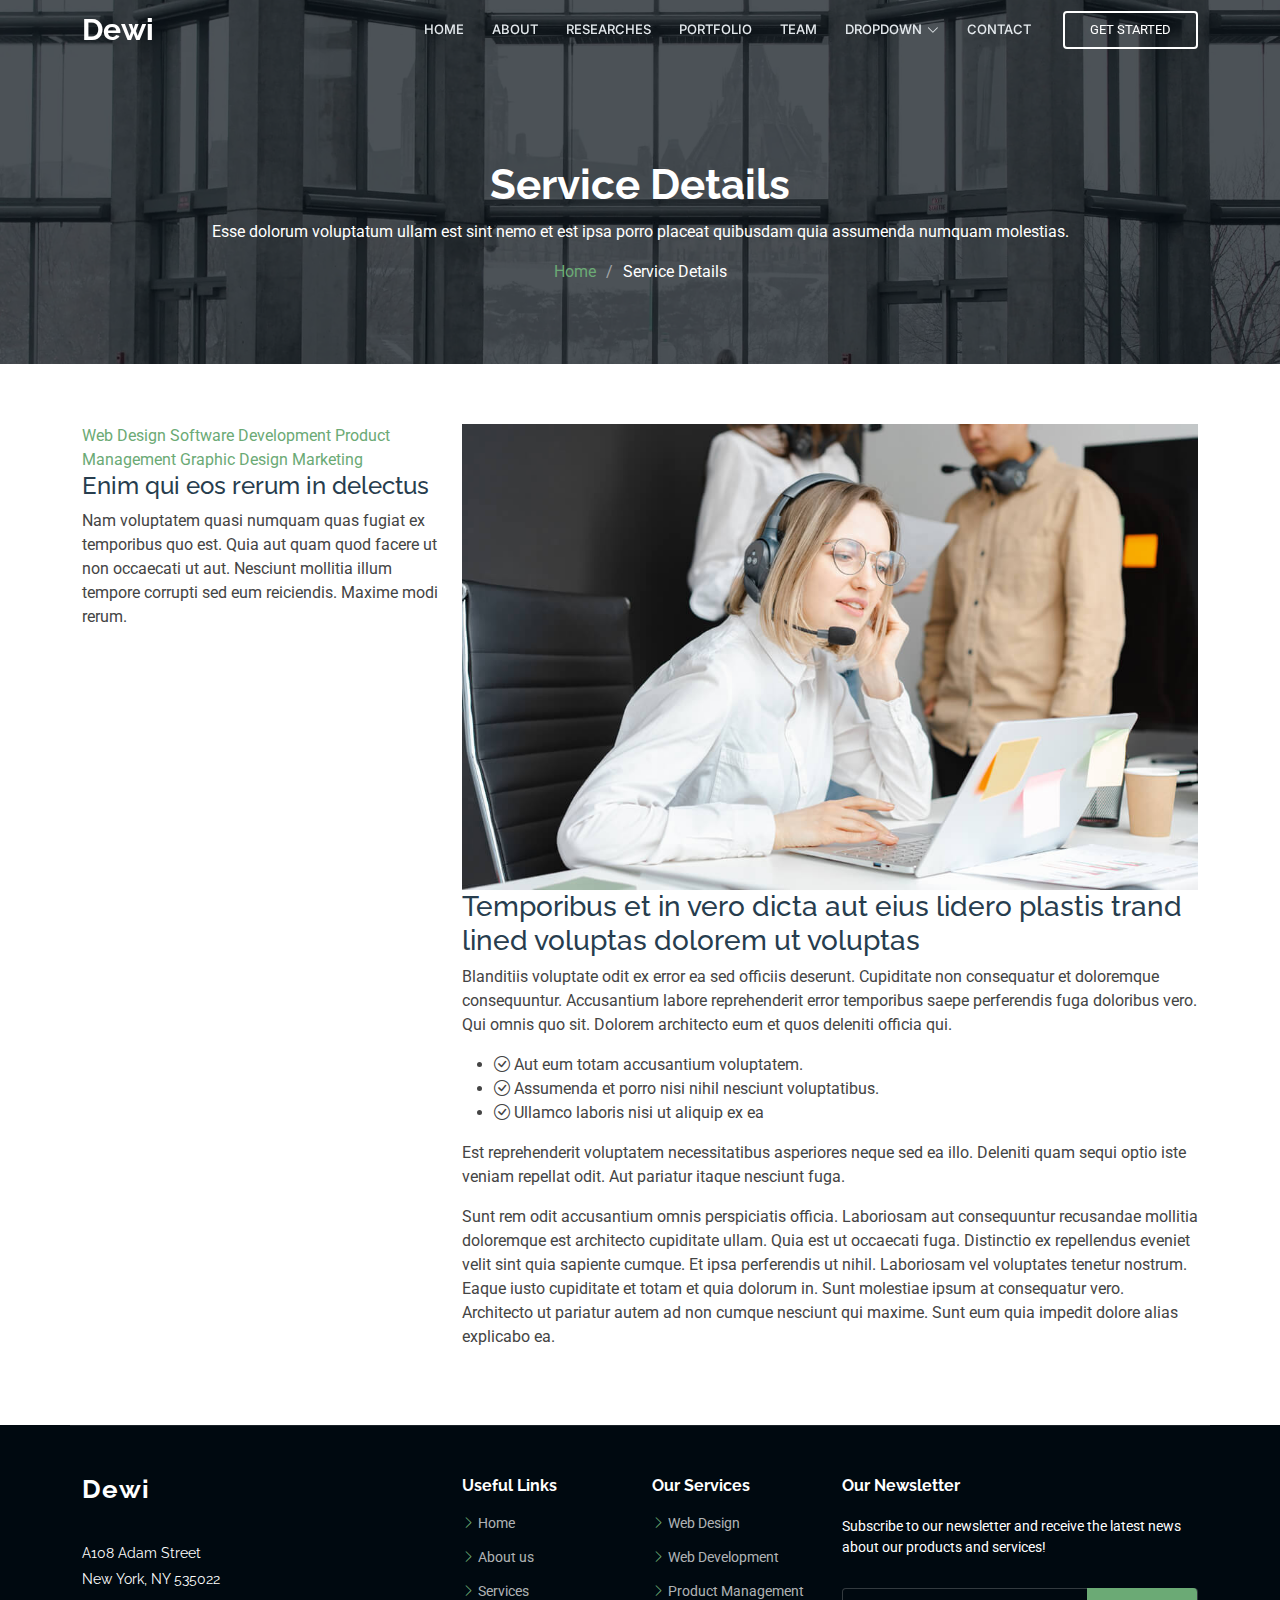
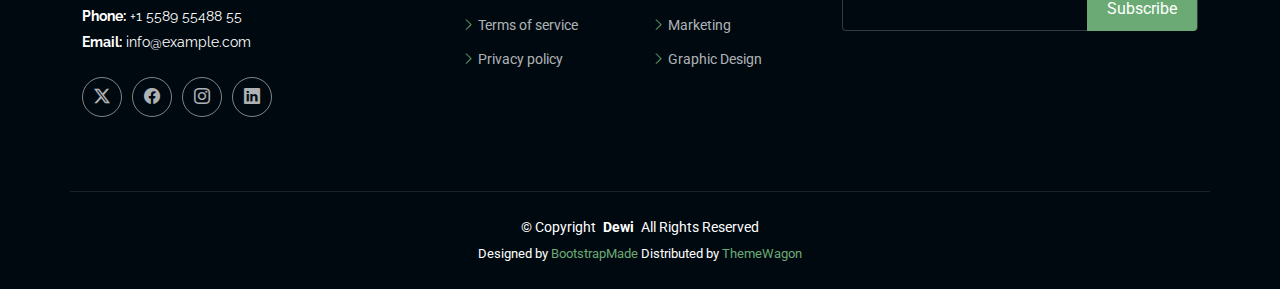
<file: researches-details.html>
<!DOCTYPE html>
<html lang="en">

<head>
  <meta charset="utf-8">
  <meta content="width=device-width, initial-scale=1.0" name="viewport">
  <title>Service Details - Dewi Bootstrap Template</title>
  <meta name="description" content="">
  <meta name="keywords" content="">

  <!-- Favicons -->
  <link href="assets/img/favicon.png" rel="icon">
  <link href="assets/img/apple-touch-icon.png" rel="apple-touch-icon">

  <!-- Fonts -->
  <link href="https://fonts.googleapis.com" rel="preconnect">
  <link href="https://fonts.gstatic.com" rel="preconnect" crossorigin>
  <link href="https://fonts.googleapis.com/css2?family=Roboto:ital,wght@0,100;0,300;0,400;0,500;0,700;0,900;1,100;1,300;1,400;1,500;1,700;1,900&family=Raleway:ital,wght@0,100;0,200;0,300;0,400;0,500;0,600;0,700;0,800;0,900;1,100;1,200;1,300;1,400;1,500;1,600;1,700;1,800;1,900&family=Inter:wght@100;200;300;400;500;600;700;800;900&display=swap" rel="stylesheet">

  <!-- Vendor CSS Files -->
  <link href="assets/vendor/bootstrap/css/bootstrap.min.css" rel="stylesheet">
  <link href="assets/vendor/bootstrap-icons/bootstrap-icons.css" rel="stylesheet">
  <link href="assets/vendor/aos/aos.css" rel="stylesheet">
  <link href="assets/vendor/glightbox/css/glightbox.min.css" rel="stylesheet">
  <link href="assets/vendor/swiper/swiper-bundle.min.css" rel="stylesheet">

  <!-- Main CSS File -->
  <link href="assets/css/main.css" rel="stylesheet">

  <!-- =======================================================
  * Template Name: Dewi
  * Template URL: https://bootstrapmade.com/dewi-free-multi-purpose-html-template/
  * Updated: Aug 07 2024 with Bootstrap v5.3.3
  * Author: BootstrapMade.com
  * License: https://bootstrapmade.com/license/
  ======================================================== -->
</head>

<body class="service-details-page">

  <header id="header" class="header d-flex align-items-center fixed-top">
    <div class="container-fluid container-xl position-relative d-flex align-items-center">

      <a href="index.html" class="logo d-flex align-items-center me-auto">
        <!-- Uncomment the line below if you also wish to use an image logo -->
        <!-- <img src="assets/img/logo.png" alt=""> -->
        <h1 class="sitename">Dewi</h1>
      </a>

      <nav id="navmenu" class="navmenu">
        <ul>
          <li><a href="index.html">Home</a></li>
          <li><a href="index.html#about">About</a></li>
          <li><a href="index.html#researches">Researches</a></li>
          <li><a href="index.html#portfolio">Portfolio</a></li>
          <li><a href="index.html#team">Team</a></li>
          <li class="dropdown"><a href="#"><span>Dropdown</span> <i class="bi bi-chevron-down toggle-dropdown"></i></a>
            <ul>
              <li><a href="#">Dropdown 1</a></li>
              <li class="dropdown"><a href="#"><span>Deep Dropdown</span> <i class="bi bi-chevron-down toggle-dropdown"></i></a>
                <ul>
                  <li><a href="#">Deep Dropdown 1</a></li>
                  <li><a href="#">Deep Dropdown 2</a></li>
                  <li><a href="#">Deep Dropdown 3</a></li>
                  <li><a href="#">Deep Dropdown 4</a></li>
                  <li><a href="#">Deep Dropdown 5</a></li>
                </ul>
              </li>
              <li><a href="#">Dropdown 2</a></li>
              <li><a href="#">Dropdown 3</a></li>
              <li><a href="#">Dropdown 4</a></li>
            </ul>
          </li>
          <li><a href="index.html#contact">Contact</a></li>
        </ul>
        <i class="mobile-nav-toggle d-xl-none bi bi-list"></i>
      </nav>

      <a class="cta-btn" href="index.html#about">Get Started</a>

    </div>
  </header>

  <main class="main">

    <!-- Page Title -->
    <div class="page-title dark-background" data-aos="fade" style="background-image: url(assets/img/page-title-bg.webp);">
      <div class="container position-relative">
        <h1>Service Details</h1>
        <p>Esse dolorum voluptatum ullam est sint nemo et est ipsa porro placeat quibusdam quia assumenda numquam molestias.</p>
        <nav class="breadcrumbs">
          <ol>
            <li><a href="index.html">Home</a></li>
            <li class="current">Service Details</li>
          </ol>
        </nav>
      </div>
    </div><!-- End Page Title -->

    <!-- Service Details Section -->
    <section id="service-details" class="service-details section">

      <div class="container">

        <div class="row gy-4">

          <div class="col-lg-4" data-aos="fade-up" data-aos-delay="100">
            <div class="services-list">
              <a href="#" class="active">Web Design</a>
              <a href="#">Software Development</a>
              <a href="#">Product Management</a>
              <a href="#">Graphic Design</a>
              <a href="#">Marketing</a>
            </div>

            <h4>Enim qui eos rerum in delectus</h4>
            <p>Nam voluptatem quasi numquam quas fugiat ex temporibus quo est. Quia aut quam quod facere ut non occaecati ut aut. Nesciunt mollitia illum tempore corrupti sed eum reiciendis. Maxime modi rerum.</p>
          </div>

          <div class="col-lg-8" data-aos="fade-up" data-aos-delay="200">
            <img src="assets/img/services.jpg" alt="" class="img-fluid services-img">
            <h3>Temporibus et in vero dicta aut eius lidero plastis trand lined voluptas dolorem ut voluptas</h3>
            <p>
              Blanditiis voluptate odit ex error ea sed officiis deserunt. Cupiditate non consequatur et doloremque consequuntur. Accusantium labore reprehenderit error temporibus saepe perferendis fuga doloribus vero. Qui omnis quo sit. Dolorem architecto eum et quos deleniti officia qui.
            </p>
            <ul>
              <li><i class="bi bi-check-circle"></i> <span>Aut eum totam accusantium voluptatem.</span></li>
              <li><i class="bi bi-check-circle"></i> <span>Assumenda et porro nisi nihil nesciunt voluptatibus.</span></li>
              <li><i class="bi bi-check-circle"></i> <span>Ullamco laboris nisi ut aliquip ex ea</span></li>
            </ul>
            <p>
              Est reprehenderit voluptatem necessitatibus asperiores neque sed ea illo. Deleniti quam sequi optio iste veniam repellat odit. Aut pariatur itaque nesciunt fuga.
            </p>
            <p>
              Sunt rem odit accusantium omnis perspiciatis officia. Laboriosam aut consequuntur recusandae mollitia doloremque est architecto cupiditate ullam. Quia est ut occaecati fuga. Distinctio ex repellendus eveniet velit sint quia sapiente cumque. Et ipsa perferendis ut nihil. Laboriosam vel voluptates tenetur nostrum. Eaque iusto cupiditate et totam et quia dolorum in. Sunt molestiae ipsum at consequatur vero. Architecto ut pariatur autem ad non cumque nesciunt qui maxime. Sunt eum quia impedit dolore alias explicabo ea.
            </p>
          </div>

        </div>

      </div>

    </section><!-- /Service Details Section -->

  </main>

  <footer id="footer" class="footer dark-background">

    <div class="container footer-top">
      <div class="row gy-4">
        <div class="col-lg-4 col-md-6 footer-about">
          <a href="index.html" class="logo d-flex align-items-center">
            <span class="sitename">Dewi</span>
          </a>
          <div class="footer-contact pt-3">
            <p>A108 Adam Street</p>
            <p>New York, NY 535022</p>
            <p class="mt-3"><strong>Phone:</strong> <span>+1 5589 55488 55</span></p>
            <p><strong>Email:</strong> <span>info@example.com</span></p>
          </div>
          <div class="social-links d-flex mt-4">
            <a href=""><i class="bi bi-twitter-x"></i></a>
            <a href=""><i class="bi bi-facebook"></i></a>
            <a href=""><i class="bi bi-instagram"></i></a>
            <a href=""><i class="bi bi-linkedin"></i></a>
          </div>
        </div>

        <div class="col-lg-2 col-md-3 footer-links">
          <h4>Useful Links</h4>
          <ul>
            <li><i class="bi bi-chevron-right"></i> <a href="#">Home</a></li>
            <li><i class="bi bi-chevron-right"></i> <a href="#">About us</a></li>
            <li><i class="bi bi-chevron-right"></i> <a href="#">Services</a></li>
            <li><i class="bi bi-chevron-right"></i> <a href="#">Terms of service</a></li>
            <li><i class="bi bi-chevron-right"></i> <a href="#">Privacy policy</a></li>
          </ul>
        </div>

        <div class="col-lg-2 col-md-3 footer-links">
          <h4>Our Services</h4>
          <ul>
            <li><i class="bi bi-chevron-right"></i> <a href="#">Web Design</a></li>
            <li><i class="bi bi-chevron-right"></i> <a href="#">Web Development</a></li>
            <li><i class="bi bi-chevron-right"></i> <a href="#">Product Management</a></li>
            <li><i class="bi bi-chevron-right"></i> <a href="#">Marketing</a></li>
            <li><i class="bi bi-chevron-right"></i> <a href="#">Graphic Design</a></li>
          </ul>
        </div>

        <div class="col-lg-4 col-md-12 footer-newsletter">
          <h4>Our Newsletter</h4>
          <p>Subscribe to our newsletter and receive the latest news about our products and services!</p>
          <form action="forms/newsletter.php" method="post" class="php-email-form">
            <div class="newsletter-form"><input type="email" name="email"><input type="submit" value="Subscribe"></div>
            <div class="loading">Loading</div>
            <div class="error-message"></div>
            <div class="sent-message">Your subscription request has been sent. Thank you!</div>
          </form>
        </div>

      </div>
    </div>

    <div class="container copyright text-center mt-4">
      <p>© <span>Copyright</span> <strong class="px-1 sitename">Dewi</strong> <span>All Rights Reserved</span></p>
      <div class="credits">
        <!-- All the links in the footer should remain intact. -->
        <!-- You can delete the links only if you've purchased the pro version. -->
        <!-- Licensing information: https://bootstrapmade.com/license/ -->
        <!-- Purchase the pro version with working PHP/AJAX contact form: [buy-url] -->
        Designed by <a href="https://bootstrapmade.com/">BootstrapMade</a> Distributed by <a href=“https://themewagon.com>ThemeWagon
      </div>
    </div>

  </footer>

  <!-- Scroll Top -->
  <a href="#" id="scroll-top" class="scroll-top d-flex align-items-center justify-content-center"><i class="bi bi-arrow-up-short"></i></a>

  <!-- Preloader -->
  <div id="preloader"></div>

  <!-- Vendor JS Files -->
  <script src="assets/vendor/bootstrap/js/bootstrap.bundle.min.js"></script>
  <script src="assets/vendor/php-email-form/validate.js"></script>
  <script src="assets/vendor/aos/aos.js"></script>
  <script src="assets/vendor/glightbox/js/glightbox.min.js"></script>
  <script src="assets/vendor/purecounter/purecounter_vanilla.js"></script>
  <script src="assets/vendor/swiper/swiper-bundle.min.js"></script>
  <script src="assets/vendor/imagesloaded/imagesloaded.pkgd.min.js"></script>
  <script src="assets/vendor/isotope-layout/isotope.pkgd.min.js"></script>

  <!-- Main JS File -->
  <script src="assets/js/main.js"></script>

</body>

</html>
</file>
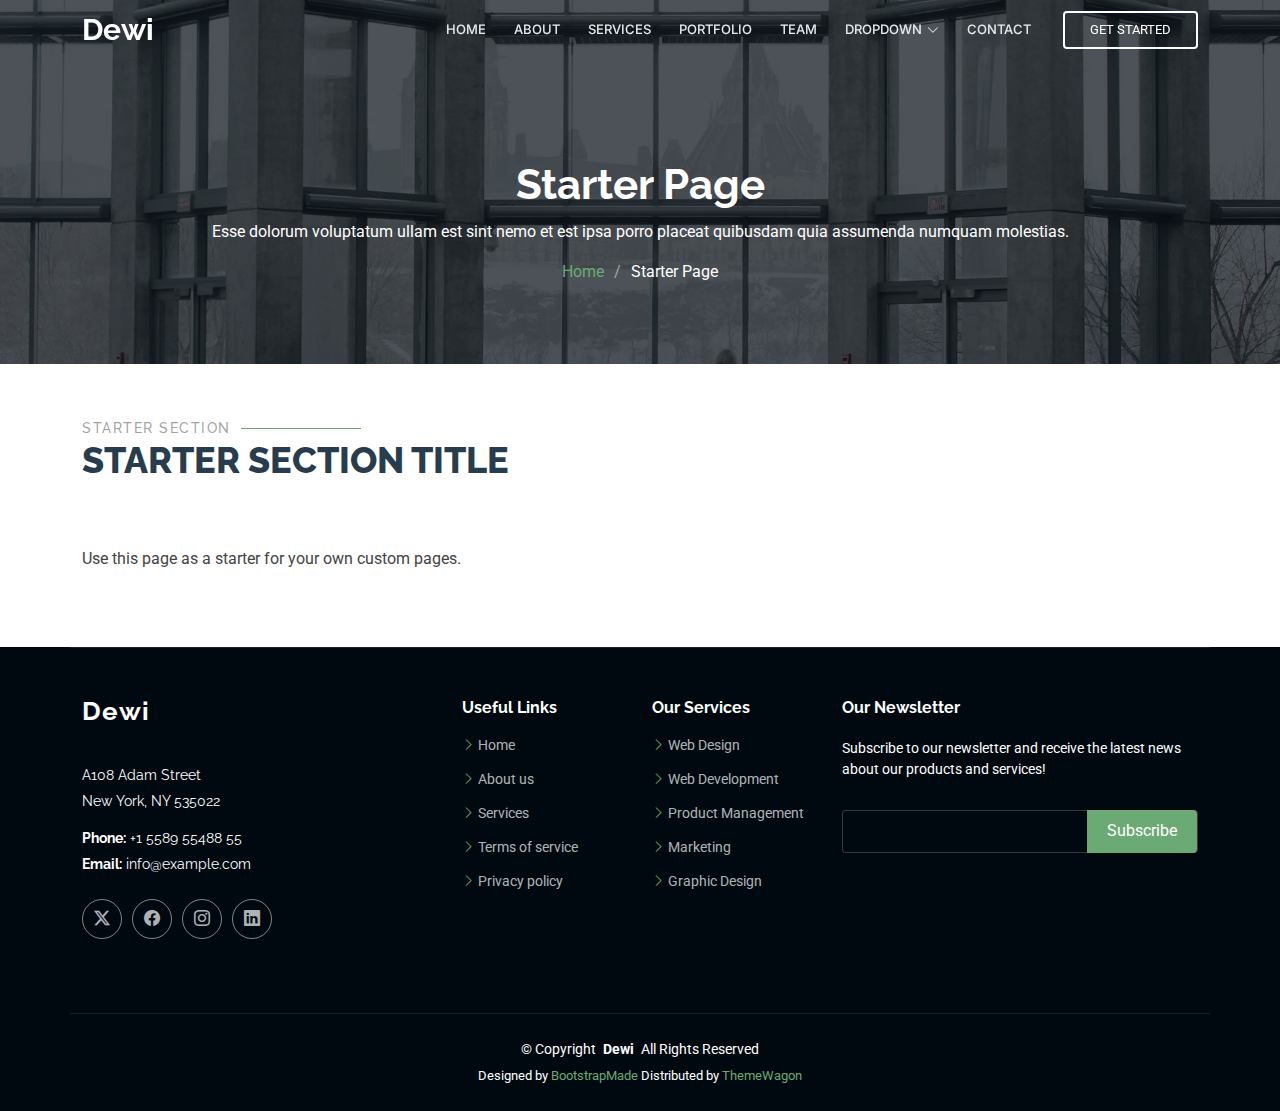
<file: starter-page.html>
<!DOCTYPE html>
<html lang="en">

<head>
  <meta charset="utf-8">
  <meta content="width=device-width, initial-scale=1.0" name="viewport">
  <title>Starter Page - Dewi Bootstrap Template</title>
  <meta name="description" content="">
  <meta name="keywords" content="">

  <!-- Favicons -->
  <link href="assets/img/favicon.png" rel="icon">
  <link href="assets/img/apple-touch-icon.png" rel="apple-touch-icon">

  <!-- Fonts -->
  <link href="https://fonts.googleapis.com" rel="preconnect">
  <link href="https://fonts.gstatic.com" rel="preconnect" crossorigin>
  <link href="https://fonts.googleapis.com/css2?family=Roboto:ital,wght@0,100;0,300;0,400;0,500;0,700;0,900;1,100;1,300;1,400;1,500;1,700;1,900&family=Raleway:ital,wght@0,100;0,200;0,300;0,400;0,500;0,600;0,700;0,800;0,900;1,100;1,200;1,300;1,400;1,500;1,600;1,700;1,800;1,900&family=Inter:wght@100;200;300;400;500;600;700;800;900&display=swap" rel="stylesheet">

  <!-- Vendor CSS Files -->
  <link href="assets/vendor/bootstrap/css/bootstrap.min.css" rel="stylesheet">
  <link href="assets/vendor/bootstrap-icons/bootstrap-icons.css" rel="stylesheet">
  <link href="assets/vendor/aos/aos.css" rel="stylesheet">
  <link href="assets/vendor/glightbox/css/glightbox.min.css" rel="stylesheet">
  <link href="assets/vendor/swiper/swiper-bundle.min.css" rel="stylesheet">

  <!-- Main CSS File -->
  <link href="assets/css/main.css" rel="stylesheet">

  <!-- =======================================================
  * Template Name: Dewi
  * Template URL: https://bootstrapmade.com/dewi-free-multi-purpose-html-template/
  * Updated: Aug 07 2024 with Bootstrap v5.3.3
  * Author: BootstrapMade.com
  * License: https://bootstrapmade.com/license/
  ======================================================== -->
</head>

<body class="starter-page-page">

  <header id="header" class="header d-flex align-items-center fixed-top">
    <div class="container-fluid container-xl position-relative d-flex align-items-center">

      <a href="index.html" class="logo d-flex align-items-center me-auto">
        <!-- Uncomment the line below if you also wish to use an image logo -->
        <!-- <img src="assets/img/logo.png" alt=""> -->
        <h1 class="sitename">Dewi</h1>
      </a>

      <nav id="navmenu" class="navmenu">
        <ul>
          <li><a href="#hero">Home</a></li>
          <li><a href="#about">About</a></li>
          <li><a href="#services">Services</a></li>
          <li><a href="#portfolio">Portfolio</a></li>
          <li><a href="#team">Team</a></li>
          <li class="dropdown"><a href="#"><span>Dropdown</span> <i class="bi bi-chevron-down toggle-dropdown"></i></a>
            <ul>
              <li><a href="#">Dropdown 1</a></li>
              <li class="dropdown"><a href="#"><span>Deep Dropdown</span> <i class="bi bi-chevron-down toggle-dropdown"></i></a>
                <ul>
                  <li><a href="#">Deep Dropdown 1</a></li>
                  <li><a href="#">Deep Dropdown 2</a></li>
                  <li><a href="#">Deep Dropdown 3</a></li>
                  <li><a href="#">Deep Dropdown 4</a></li>
                  <li><a href="#">Deep Dropdown 5</a></li>
                </ul>
              </li>
              <li><a href="#">Dropdown 2</a></li>
              <li><a href="#">Dropdown 3</a></li>
              <li><a href="#">Dropdown 4</a></li>
            </ul>
          </li>
          <li><a href="#contact">Contact</a></li>
        </ul>
        <i class="mobile-nav-toggle d-xl-none bi bi-list"></i>
      </nav>

      <a class="cta-btn" href="index.html#about">Get Started</a>

    </div>
  </header>

  <main class="main">

    <!-- Page Title -->
    <div class="page-title dark-background" data-aos="fade" style="background-image: url(assets/img/page-title-bg.webp);">
      <div class="container position-relative">
        <h1>Starter Page</h1>
        <p>Esse dolorum voluptatum ullam est sint nemo et est ipsa porro placeat quibusdam quia assumenda numquam molestias.</p>
        <nav class="breadcrumbs">
          <ol>
            <li><a href="index.html">Home</a></li>
            <li class="current">Starter Page</li>
          </ol>
        </nav>
      </div>
    </div><!-- End Page Title -->

    <!-- Starter Section Section -->
    <section id="starter-section" class="starter-section section">

      <!-- Section Title -->
      <div class="container section-title" data-aos="fade-up">
        <h2>Starter Section</h2>
        <p>Starter Section Title<br></p>
      </div><!-- End Section Title -->

      <div class="container" data-aos="fade-up">
        <p>Use this page as a starter for your own custom pages.</p>
      </div>

    </section><!-- /Starter Section Section -->

  </main>

  <footer id="footer" class="footer dark-background">

    <div class="container footer-top">
      <div class="row gy-4">
        <div class="col-lg-4 col-md-6 footer-about">
          <a href="index.html" class="logo d-flex align-items-center">
            <span class="sitename">Dewi</span>
          </a>
          <div class="footer-contact pt-3">
            <p>A108 Adam Street</p>
            <p>New York, NY 535022</p>
            <p class="mt-3"><strong>Phone:</strong> <span>+1 5589 55488 55</span></p>
            <p><strong>Email:</strong> <span>info@example.com</span></p>
          </div>
          <div class="social-links d-flex mt-4">
            <a href=""><i class="bi bi-twitter-x"></i></a>
            <a href=""><i class="bi bi-facebook"></i></a>
            <a href=""><i class="bi bi-instagram"></i></a>
            <a href=""><i class="bi bi-linkedin"></i></a>
          </div>
        </div>

        <div class="col-lg-2 col-md-3 footer-links">
          <h4>Useful Links</h4>
          <ul>
            <li><i class="bi bi-chevron-right"></i> <a href="#">Home</a></li>
            <li><i class="bi bi-chevron-right"></i> <a href="#">About us</a></li>
            <li><i class="bi bi-chevron-right"></i> <a href="#">Services</a></li>
            <li><i class="bi bi-chevron-right"></i> <a href="#">Terms of service</a></li>
            <li><i class="bi bi-chevron-right"></i> <a href="#">Privacy policy</a></li>
          </ul>
        </div>

        <div class="col-lg-2 col-md-3 footer-links">
          <h4>Our Services</h4>
          <ul>
            <li><i class="bi bi-chevron-right"></i> <a href="#">Web Design</a></li>
            <li><i class="bi bi-chevron-right"></i> <a href="#">Web Development</a></li>
            <li><i class="bi bi-chevron-right"></i> <a href="#">Product Management</a></li>
            <li><i class="bi bi-chevron-right"></i> <a href="#">Marketing</a></li>
            <li><i class="bi bi-chevron-right"></i> <a href="#">Graphic Design</a></li>
          </ul>
        </div>

        <div class="col-lg-4 col-md-12 footer-newsletter">
          <h4>Our Newsletter</h4>
          <p>Subscribe to our newsletter and receive the latest news about our products and services!</p>
          <form action="forms/newsletter.php" method="post" class="php-email-form">
            <div class="newsletter-form"><input type="email" name="email"><input type="submit" value="Subscribe"></div>
            <div class="loading">Loading</div>
            <div class="error-message"></div>
            <div class="sent-message">Your subscription request has been sent. Thank you!</div>
          </form>
        </div>

      </div>
    </div>

    <div class="container copyright text-center mt-4">
      <p>© <span>Copyright</span> <strong class="px-1 sitename">Dewi</strong> <span>All Rights Reserved</span></p>
      <div class="credits">
        <!-- All the links in the footer should remain intact. -->
        <!-- You can delete the links only if you've purchased the pro version. -->
        <!-- Licensing information: https://bootstrapmade.com/license/ -->
        <!-- Purchase the pro version with working PHP/AJAX contact form: [buy-url] -->
        Designed by <a href="https://bootstrapmade.com/">BootstrapMade</a> Distributed by <a href=“https://themewagon.com>ThemeWagon
      </div>
    </div>

  </footer>

  <!-- Scroll Top -->
  <a href="#" id="scroll-top" class="scroll-top d-flex align-items-center justify-content-center"><i class="bi bi-arrow-up-short"></i></a>

  <!-- Preloader -->
  <div id="preloader"></div>

  <!-- Vendor JS Files -->
  <script src="assets/vendor/bootstrap/js/bootstrap.bundle.min.js"></script>
  <script src="assets/vendor/php-email-form/validate.js"></script>
  <script src="assets/vendor/aos/aos.js"></script>
  <script src="assets/vendor/glightbox/js/glightbox.min.js"></script>
  <script src="assets/vendor/purecounter/purecounter_vanilla.js"></script>
  <script src="assets/vendor/swiper/swiper-bundle.min.js"></script>
  <script src="assets/vendor/imagesloaded/imagesloaded.pkgd.min.js"></script>
  <script src="assets/vendor/isotope-layout/isotope.pkgd.min.js"></script>

  <!-- Main JS File -->
  <script src="assets/js/main.js"></script>

</body>

</html>
</file>
<file: assets/css/main.css>
/**
* Template Name: Dewi
* Template URL: https://bootstrapmade.com/dewi-free-multi-purpose-html-template/
* Updated: Aug 07 2024 with Bootstrap v5.3.3
* Author: BootstrapMade.com
* License: https://bootstrapmade.com/license/
*/

/*--------------------------------------------------------------
# Font & Color Variables
# Help: https://bootstrapmade.com/color-system/
--------------------------------------------------------------*/
/* Fonts */
:root {
  --default-font: "Roboto",  system-ui, -apple-system, "Segoe UI", Roboto, "Helvetica Neue", Arial, "Noto Sans", "Liberation Sans", sans-serif, "Apple Color Emoji", "Segoe UI Emoji", "Segoe UI Symbol", "Noto Color Emoji";
  --heading-font: "Raleway",  sans-serif;
  --nav-font: "Inter",  sans-serif;
}

/* Global Colors - The following color variables are used throughout the website. Updating them here will change the color scheme of the entire website */
:root { 
  --background-color: #ffffff; /* Background color for the entire website, including individual sections */
  --default-color: #444444; /* Default color used for the majority of the text content across the entire website */
  --heading-color: #273d4e; /* Color for headings, subheadings and title throughout the website */
  --accent-color: #6BAA75; /* Accent color that represents your brand on the website. It's used for buttons, links, and other elements that need to stand out */
  --surface-color: #ffffff; /* The surface color is used as a background of boxed elements within sections, such as cards, icon boxes, or other elements that require a visual separation from the global background. */
  --contrast-color: #ffffff; /* Contrast color for text, ensuring readability against backgrounds of accent, heading, or default colors. */
}

/* Nav Menu Colors - The following color variables are used specifically for the navigation menu. They are separate from the global colors to allow for more customization options */
:root {
  --nav-color: #e5eaee;  /* The default color of the main navmenu links */
  --nav-hover-color: #CBFF4D; /* Applied to main navmenu links when they are hovered over or active */
  --nav-mobile-background-color: #ffffff; /* Used as the background color for mobile navigation menu */
  --nav-dropdown-background-color: #ffffff; /* Used as the background color for dropdown items that appear when hovering over primary navigation items */
  --nav-dropdown-color: #444444; /* Used for navigation links of the dropdown items in the navigation menu. */
  --nav-dropdown-hover-color: #CBFF4D; /* Similar to --nav-hover-color, this color is applied to dropdown navigation links when they are hovered over. */
}

/* Color Presets - These classes override global colors when applied to any section or element, providing reuse of the sam color scheme. */

.light-background {
  --background-color: #f1f4fa;
  --surface-color: #ffffff;
}

.dark-background {
  --background-color: #000910;
  --default-color: #ffffff;
  --heading-color: #ffffff;
  --surface-color: #28323a;
  --contrast-color: #ffffff;
}

/* Smooth scroll */
:root {
  scroll-behavior: smooth;
}

/*--------------------------------------------------------------
# General Styling & Shared Classes
--------------------------------------------------------------*/
body {
  color: var(--default-color);
  background-color: var(--background-color);
  font-family: var(--default-font);
}

a {
  color: var(--accent-color);
  text-decoration: none;
  transition: 0.3s;
}

a:hover {
  color: color-mix(in srgb, var(--accent-color), transparent 25%);
  text-decoration: none;
}

h1,
h2,
h3,
h4,
h5,
h6 {
  color: var(--heading-color);
  font-family: var(--heading-font);
}

/* PHP Email Form Messages
------------------------------*/
.php-email-form .error-message {
  display: none;
  background: #df1529;
  color: #ffffff;
  text-align: left;
  padding: 15px;
  margin-bottom: 24px;
  font-weight: 600;
}

.php-email-form .sent-message {
  display: none;
  color: #ffffff;
  background: #059652;
  text-align: center;
  padding: 15px;
  margin-bottom: 24px;
  font-weight: 600;
}

.php-email-form .loading {
  display: none;
  background: var(--surface-color);
  text-align: center;
  padding: 15px;
  margin-bottom: 24px;
}

.php-email-form .loading:before {
  content: "";
  display: inline-block;
  border-radius: 50%;
  width: 24px;
  height: 24px;
  margin: 0 10px -6px 0;
  border: 3px solid var(--accent-color);
  border-top-color: var(--surface-color);
  animation: php-email-form-loading 1s linear infinite;
}

@keyframes php-email-form-loading {
  0% {
    transform: rotate(0deg);
  }

  100% {
    transform: rotate(360deg);
  }
}

/* Pulsating Play Button
------------------------------*/
.pulsating-play-btn {
  width: 94px;
  height: 94px;
  background: radial-gradient(var(--accent-color) 50%, color-mix(in srgb, var(--accent-color), transparent 75%) 52%);
  border-radius: 50%;
  display: block;
  position: relative;
  overflow: hidden;
}

.pulsating-play-btn:before {
  content: "";
  position: absolute;
  width: 120px;
  height: 120px;
  animation-delay: 0s;
  animation: pulsate-play-btn 2s;
  animation-direction: forwards;
  animation-iteration-count: infinite;
  animation-timing-function: steps;
  opacity: 1;
  border-radius: 50%;
  border: 5px solid color-mix(in srgb, var(--accent-color), transparent 30%);
  top: -15%;
  left: -15%;
  background: rgba(198, 16, 0, 0);
}

.pulsating-play-btn:after {
  content: "";
  position: absolute;
  left: 50%;
  top: 50%;
  transform: translateX(-40%) translateY(-50%);
  width: 0;
  height: 0;
  border-top: 10px solid transparent;
  border-bottom: 10px solid transparent;
  border-left: 15px solid #fff;
  z-index: 100;
  transition: all 400ms cubic-bezier(0.55, 0.055, 0.675, 0.19);
}

.pulsating-play-btn:hover:before {
  content: "";
  position: absolute;
  left: 50%;
  top: 50%;
  transform: translateX(-40%) translateY(-50%);
  width: 0;
  height: 0;
  border: none;
  border-top: 10px solid transparent;
  border-bottom: 10px solid transparent;
  border-left: 15px solid #fff;
  z-index: 200;
  animation: none;
  border-radius: 0;
}

.pulsating-play-btn:hover:after {
  border-left: 15px solid var(--accent-color);
  transform: scale(20);
}

@keyframes pulsate-play-btn {
  0% {
    transform: scale(0.6, 0.6);
    opacity: 1;
  }

  100% {
    transform: scale(1, 1);
    opacity: 0;
  }
} 
/* About section — mission list: remove default bullets and tighten spacing */
#about ul {
  list-style: none;
  padding-left: 0;
  margin-left: 0;
}

#about ul li {
  display: flex;
  align-items: flex-start;
  gap: 0.6rem;
  margin-bottom: 0.6rem;
}

#about ul li i {
  color: var(--accent-color);
  font-size: 1.05rem;
  line-height: 1;
}

/* Ensure the about image doesn't overflow and visually matches the text column height */
#about .img-fluid {
  width: 100%;
  height: auto;
  max-height: 720px;
  object-fit: cover;
}


/*--------------------------------------------------------------
# Global Header
--------------------------------------------------------------*/
.header {
  --background-color: rgba(0, 0, 0, 0);
  --default-color: #ffffff;
  --heading-color: #ffffff;
  color: var(--default-color);
  background-color: var(--background-color);
  padding: 10px 0;
  transition: all 0.5s;
  z-index: 997;
}

.header .logo {
  line-height: 1;
}

.header .logo img {
  max-height: 60px;
  margin-right: 8px;
}

.header .logo h1 {
  font-size: 30px;
  margin: 0;
  font-weight: 700;
  color: var(--heading-color);
}

.header .cta-btn,
.header .cta-btn:focus {
  color: var(--contrast-color);
  font-size: 13px;
  padding: 7px 25px;
  margin: 0 0 0 30px;
  border-radius: 4px;
  transition: 0.3s;
  text-transform: uppercase;
  border: 2px solid var(--contrast-color);
}

.header .cta-btn:hover,
.header .cta-btn:focus:hover {
  color: var(--contrast-color);
  background: var(--accent-color);
  border-color: var(--accent-color);
}

@media (max-width: 1200px) {
  .header .logo {
    order: 1;
  }

  .header .cta-btn {
    order: 2;
    margin: 0 15px 0 0;
    padding: 6px 15px;
  }

  .header .navmenu {
    order: 3;
  }
}

.scrolled .header {
  box-shadow: 0px 0 18px rgba(0, 0, 0, 0.1);
}

/* Global Header on Scroll
------------------------------*/
.scrolled .header {
  --background-color: rgba(21, 34, 43, 0.85);
}

/*--------------------------------------------------------------
# Navigation Menu
--------------------------------------------------------------*/
/* Desktop Navigation */
@media (min-width: 1200px) {
  .navmenu {
    padding: 0;
  }

  .sitelogo {
  width: 80px;
  height: auto;
}

  .navmenu ul {
    margin: 0;
    padding: 0;
    display: flex;
    list-style: none;
    align-items: center;
  }

  .navmenu li {
    position: relative;
  }

  .navmenu>ul>li {
    white-space: nowrap;
    padding: 10px 12px;
  }

  .navmenu>ul>li:last-child {
    padding-right: 0;
  }

  .navmenu a,
  .navmenu a:focus {
    color: var(--nav-color);
    font-size: 13px;
    padding: 0 2px;
    font-family: var(--nav-font);
    font-weight: 500;
    display: flex;
    align-items: center;
    justify-content: space-between;
    white-space: nowrap;
    transition: 0.3s;
    position: relative;
    text-transform: uppercase;
  }

  .navmenu a i,
  .navmenu a:focus i {
    font-size: 12px;
    line-height: 0;
    margin-left: 5px;
    transition: 0.3s;
  }

  .navmenu>ul>li>a:before {
    content: "";
    position: absolute;
    height: 2px;
    bottom: -6px;
    left: 0;
    background-color: var(--nav-hover-color);
    visibility: hidden;
    width: 0px;
    transition: all 0.3s ease-in-out 0s;
  }

  .navmenu a:hover:before,
  .navmenu li:hover>a:before,
  .navmenu .active:before {
    visibility: visible;
    width: 100%;
  }

  .navmenu li:hover>a,
  .navmenu .active,
  .navmenu .active:focus {
    color: color-mix(in srgb, var(--nav-color) 90%, white 15%);
  }

  .navmenu .dropdown ul {
    margin: 0;
    padding: 10px 0;
    background: var(--nav-dropdown-background-color);
    display: block;
    position: absolute;
    visibility: hidden;
    left: 14px;
    top: 130%;
    opacity: 0;
    transition: 0.3s;
    border-radius: 4px;
    z-index: 99;
    box-shadow: 0px 0px 30px rgba(0, 0, 0, 0.1);
  }

  .navmenu .dropdown ul li {
    min-width: 200px;
  }

  .navmenu .dropdown ul a {
    padding: 10px 20px;
    font-size: 15px;
    text-transform: none;
    color: var(--nav-dropdown-color);
  }

  .navmenu .dropdown ul a i {
    font-size: 12px;
  }

  .navmenu .dropdown ul a:hover,
  .navmenu .dropdown ul .active:hover,
  .navmenu .dropdown ul li:hover>a {
    color: var(--nav-dropdown-hover-color);
  }

  .navmenu .dropdown:hover>ul {
    opacity: 1;
    top: 100%;
    visibility: visible;
  }

  .navmenu .dropdown .dropdown ul {
    top: 0;
    left: -90%;
    visibility: hidden;
  }

  .navmenu .dropdown .dropdown:hover>ul {
    opacity: 1;
    top: 0;
    left: -100%;
    visibility: visible;
  }
}

/* Mobile Navigation */
@media (max-width: 1199px) {
  .mobile-nav-toggle {
    color: var(--nav-color);
    font-size: 28px;
    line-height: 0;
    margin-right: 10px;
    cursor: pointer;
    transition: color 0.3s;
  }

  .navmenu {
    padding: 0;
    z-index: 9997;
  }

  .navmenu ul {
    display: none;
    list-style: none;
    position: absolute;
    inset: 60px 20px 20px 20px;
    padding: 10px 0;
    margin: 0;
    border-radius: 6px;
    background-color: var(--nav-mobile-background-color);
    border: 1px solid color-mix(in srgb, var(--default-color), transparent 90%);
    box-shadow: none;
    overflow-y: auto;
    transition: 0.3s;
    z-index: 9998;
  }

  .navmenu a,
  .navmenu a:focus {
    color: var(--nav-dropdown-color);
    padding: 10px 20px;
    font-family: var(--nav-font);
    font-size: 17px;
    font-weight: 500;
    display: flex;
    align-items: center;
    justify-content: space-between;
    white-space: nowrap;
    transition: 0.3s;
  }

  .navmenu a i,
  .navmenu a:focus i {
    font-size: 12px;
    line-height: 0;
    margin-left: 5px;
    width: 30px;
    height: 30px;
    display: flex;
    align-items: center;
    justify-content: center;
    border-radius: 50%;
    transition: 0.3s;
    background-color: color-mix(in srgb, var(--accent-color), transparent 90%);
  }

  .navmenu a i:hover,
  .navmenu a:focus i:hover {
    background-color: var(--accent-color);
    color: var(--contrast-color);
  }

  .navmenu a:hover,
  .navmenu .active,
  .navmenu .active:focus {
    color: var(--nav-dropdown-hover-color);
  }

  .navmenu .active i,
  .navmenu .active:focus i {
    background-color: var(--accent-color);
    color: var(--contrast-color);
    transform: rotate(180deg);
  }

  .navmenu .dropdown ul {
    position: static;
    display: none;
    z-index: 99;
    padding: 10px 0;
    margin: 10px 20px;
    background-color: var(--nav-dropdown-background-color);
    transition: all 0.5s ease-in-out;
  }

  .navmenu .dropdown ul ul {
    background-color: rgba(33, 37, 41, 0.1);
  }

  .navmenu .dropdown>.dropdown-active {
    display: block;
    background-color: rgba(33, 37, 41, 0.03);
  }

  .mobile-nav-active {
    overflow: hidden;
  }

  .mobile-nav-active .mobile-nav-toggle {
    color: #fff;
    position: absolute;
    font-size: 32px;
    top: 15px;
    right: 15px;
    margin-right: 0;
    z-index: 9999;
  }

  .mobile-nav-active .navmenu {
    position: fixed;
    overflow: hidden;
    inset: 0;
    background: rgba(33, 37, 41, 0.8);
    transition: 0.3s;
  }

  .mobile-nav-active .navmenu>ul {
    display: block;
  }
}

/*--------------------------------------------------------------
# Global Footer
--------------------------------------------------------------*/
.footer {
  color: var(--default-color);
  background-color: var(--background-color);
  font-size: 14px;
  position: relative;
}

.footer .footer-top {
  padding-top: 50px;
  padding-bottom: 50px;
  border-top: 1px solid color-mix(in srgb, var(--default-color), transparent 90%);
}

.footer .footer-about .logo {
  line-height: 1;
  margin-bottom: 25px;
}

.footer .footer-about .logo img {
  max-height: 40px;
  margin-right: 6px;
}

.footer .footer-about .logo span {
  font-size: 26px;
  font-weight: 700;
  letter-spacing: 1px;
  font-family: var(--heading-font);
  color: var(--heading-color);
}

.footer .footer-about p {
  font-size: 14px;
  font-family: var(--heading-font);
}

.footer .social-links a {
  display: flex;
  align-items: center;
  justify-content: center;
  width: 40px;
  height: 40px;
  border-radius: 50%;
  border: 1px solid color-mix(in srgb, var(--default-color), transparent 50%);
  font-size: 16px;
  color: color-mix(in srgb, var(--default-color), transparent 30%);
  margin-right: 10px;
  transition: 0.3s;
}

.footer .social-links a:hover {
  color: var(--accent-color);
  border-color: var(--accent-color);
}

.footer h4 {
  font-size: 16px;
  font-weight: bold;
  position: relative;
  padding-bottom: 12px;
}

.footer .footer-links {
  margin-bottom: 30px;
}

.footer .footer-links ul {
  list-style: none;
  padding: 0;
  margin: 0;
}

.footer .footer-links ul i {
  padding-right: 3px;
  font-size: 13px;
  line-height: 0;
  color: var(--accent-color);
}

.footer .footer-links ul li {
  padding: 10px 0;
  display: flex;
  align-items: center;
}

.footer .footer-links ul li:first-child {
  padding-top: 0;
}

.footer .footer-links ul a {
  color: color-mix(in srgb, var(--default-color), transparent 30%);
  display: inline-block;
  line-height: 1;
}

.footer .footer-links ul a:hover {
  color: var(--accent-color);
}

.footer .footer-contact p {
  margin-bottom: 5px;
}

.footer .footer-newsletter .newsletter-form {
  margin-top: 30px;
  margin-bottom: 15px;
  padding: 6px 8px;
  position: relative;
  border-radius: 4px;
  border: 1px solid color-mix(in srgb, var(--default-color), transparent 80%);
  display: flex;
  background-color: var(--background-color);
  transition: 0.3s;
}

.footer .footer-newsletter .newsletter-form:focus-within {
  border-color: var(--accent-color);
}

.footer .footer-newsletter .newsletter-form input[type=email] {
  border: 0;
  padding: 4px;
  width: 100%;
  background-color: var(--background-color);
  color: var(--default-color);
}

.footer .footer-newsletter .newsletter-form input[type=email]:focus-visible {
  outline: none;
}

.footer .footer-newsletter .newsletter-form input[type=submit] {
  border: 0;
  font-size: 16px;
  padding: 0 20px;
  margin: -7px -8px -7px 0;
  background: var(--accent-color);
  color: var(--contrast-color);
  transition: 0.3s;
  border-radius: 0 4px 4px 0;
}

.footer .footer-newsletter .newsletter-form input[type=submit]:hover {
  background: color-mix(in srgb, var(--accent-color), transparent 20%);
}

.footer .copyright {
  padding: 25px 0;
  border-top: 1px solid color-mix(in srgb, var(--default-color), transparent 90%);
}

.footer .copyright p {
  margin-bottom: 0;
}

.footer .credits {
  margin-top: 6px;
  font-size: 13px;
}

/*--------------------------------------------------------------
# Preloader
--------------------------------------------------------------*/
#preloader {
  position: fixed;
  inset: 0;
  z-index: 999999;
  overflow: hidden;
  background: var(--background-color);
  transition: all 0.6s ease-out;
}

#preloader:before {
  content: "";
  position: fixed;
  top: calc(50% - 30px);
  left: calc(50% - 30px);
  border: 6px solid #ffffff;
  border-color: var(--accent-color) transparent var(--accent-color) transparent;
  border-radius: 50%;
  width: 60px;
  height: 60px;
  animation: animate-preloader 1.5s linear infinite;
}

@keyframes animate-preloader {
  0% {
    transform: rotate(0deg);
  }

  100% {
    transform: rotate(360deg);
  }
}

/*--------------------------------------------------------------
# Scroll Top Button
--------------------------------------------------------------*/
.scroll-top {
  position: fixed;
  visibility: hidden;
  opacity: 0;
  right: 15px;
  bottom: 15px;
  z-index: 99999;
  background-color: var(--accent-color);
  width: 40px;
  height: 40px;
  border-radius: 4px;
  transition: all 0.4s;
}

.scroll-top i {
  font-size: 24px;
  color: var(--contrast-color);
  line-height: 0;
}

.scroll-top:hover {
  background-color: color-mix(in srgb, var(--accent-color), transparent 20%);
  color: var(--contrast-color);
}

.scroll-top.active {
  visibility: visible;
  opacity: 1;
}

/*--------------------------------------------------------------
# Disable aos animation delay on mobile devices
--------------------------------------------------------------*/
@media screen and (max-width: 768px) {
  [data-aos-delay] {
    transition-delay: 0 !important;
  }
}

/*--------------------------------------------------------------
# Global Page Titles & Breadcrumbs
--------------------------------------------------------------*/
.page-title {
  color: var(--default-color);
  background-color: var(--background-color);
  background-size: cover;
  background-position: center;
  background-repeat: no-repeat;
  padding: 160px 0 80px 0;
  text-align: center;
  position: relative;
}

.page-title:before {
  content: "";
  background: color-mix(in srgb, var(--background-color), transparent 30%);
  position: absolute;
  inset: 0;
}

.page-title h1 {
  font-size: 42px;
  font-weight: 700;
  margin-bottom: 10px;
}

.page-title .breadcrumbs ol {
  display: flex;
  flex-wrap: wrap;
  list-style: none;
  justify-content: center;
  padding: 0;
  margin: 0;
  font-size: 16px;
  font-weight: 400;
}

.page-title .breadcrumbs ol li+li {
  padding-left: 10px;
}

.page-title .breadcrumbs ol li+li::before {
  content: "/";
  display: inline-block;
  padding-right: 10px;
  color: color-mix(in srgb, var(--default-color), transparent 50%);
}

/*--------------------------------------------------------------
# Global Sections
--------------------------------------------------------------*/
section,
.section {
  color: var(--default-color);
  background-color: var(--background-color);
  padding: 60px 0;
  scroll-margin-top: 90px;
  overflow: clip;
}

@media (max-width: 1199px) {

  section,
  .section {
    scroll-margin-top: 76px;
  }
}

/*--------------------------------------------------------------
# Global Section Titles
--------------------------------------------------------------*/
.section-title {
  padding-bottom: 60px;
  position: relative;
}

.section-title h2 {
  font-size: 14px;
  font-weight: 500;
  padding: 0;
  line-height: 1px;
  margin: 0;
  letter-spacing: 1.5px;
  text-transform: uppercase;
  color: color-mix(in srgb, var(--default-color), transparent 50%);
  position: relative;
}

.section-title h2::after {
  content: "";
  width: 120px;
  height: 1px;
  display: inline-block;
  background: var(--accent-color);
  margin: 4px 10px;
}

.section-title p {
  color: var(--heading-color);
  margin: 0;
  font-size: 36px;
  font-weight: 800;
  text-transform: uppercase;
  font-family: var(--heading-font);
}

@media (max-width: 768px) {
  .section-title p {
    font-size: 24px;
  }
}

/*--------------------------------------------------------------
# Hero Section
--------------------------------------------------------------*/
.hero {
  width: 100%;
  min-height: 100vh;
  position: center;
  padding: 80px 0;
  display: flex;
  align-items: center;
  justify-content: center;
}

.hero img {
  position: absolute;
  inset: 0;
  display: block;
  width: 100%;
  height: 100%;
  object-fit: cover;
  z-index: 1;
}

.hero:before {
  content: "";
  background: color-mix(in srgb, var(--background-color), transparent 50%);
  position: absolute;
  inset: 0;
  z-index: 2;
}

.hero .container {
  position: center;
  z-index: 3;
}

.hero h2 {
  margin: 0;
  font-size: 46px;
  font-weight: 1000;
  text-transform: uppercase;
}

.hero p {
  color: color-mix(in srgb, var(--default-color), transparent 20%);
  margin: 10px 0 0 0;
  font-size: 20px;
  font-weight: 70;
}

.hero .btn-get-started {
  background: var(--accent-color);
  color: var(--contrast-color);
  font-weight: 400;
  font-size: 14px;
  letter-spacing: 1px;
  display: inline-block;
  padding: 10px 30px;
  border-radius: 4px;
  transition: 0.3s;
  text-transform: uppercase;
}

.hero .btn-get-started:hover {
  background: color-mix(in srgb, var(--accent-color), transparent 20%);
}

.hero .btn-watch-video {
  font-size: 16px;
  transition: 0.5s;
  margin-left: 25px;
  font-weight: 400;
  color: var(--default-color);
}

.hero .btn-watch-video i {
  color: var(--accent-color);
  font-size: 32px;
  transition: 0.3s;
  line-height: 0;
  margin-right: 8px;
}

.hero .btn-watch-video:hover {
  color: var(--accent-color);
}

.hero .btn-watch-video:hover i {
  color: color-mix(in srgb, var(--accent-color), transparent 20%);
}

@media (max-width: 768px) {
  .hero h2 {
    font-size: 32px;
  }

  .hero p {
    font-size: 18px;
  }
}

/*--------------------------------------------------------------
# About Section
--------------------------------------------------------------*/
.about h3 {
  font-weight: 700;
  font-size: 28px;
  margin-bottom: 20px;
}

.about .fst-italic {
  color: color-mix(in srgb, var(--default-color), var(--contrast-color) 50%);
}

.about .content ul {
  list-style: none;
  padding: 0;
}

.about .content ul li {
  padding: 0 0 10px 30px;
  position: relative;
}

.about .content ul i {
  position: absolute;
  font-size: 20px;
  left: 0;
  top: -3px;
  color: var(--accent-color);
}

.about .content p:last-child {
  margin-bottom: 0;
}

.about .pulsating-play-btn {
  position: absolute;
  left: calc(50% - 47px);
  top: calc(50% - 47px);
}

/*--------------------------------------------------------------
# Stats Section
--------------------------------------------------------------*/
.stats .stats-item {
  background-color: var(--surface-color);
  box-shadow: 0px 0 30px rgba(0, 0, 0, 0.1);
  padding: 30px;
}

.stats .stats-item i {
  color: var(--accent-color);
  font-size: 42px;
  line-height: 0;
  margin-right: 20px;
}

.stats .stats-item span {
  color: var(--heading-color);
  font-size: 36px;
  display: block;
  font-weight: 600;
}

.stats .stats-item p {
  padding: 0;
  margin: 0;
  font-family: var(--heading-font);
  font-size: 16px;
}

/*--------------------------------------------------------------
# products Section
--------------------------------------------------------------*/
.products .img {
  border-radius: 8px;
  overflow: hidden;
}

.products .img img {
  transition: 0.6s;
}

.products .details {
  background: color-mix(in srgb, var(--surface-color), transparent 5%);
  padding: 50px 30px;
  margin: -100px 30px 0 30px;
  transition: all ease-in-out 0.3s;
  position: relative;
  text-align: center;
  border-radius: 8px;
  box-shadow: 0px 0 25px rgba(0, 0, 0, 0.1);
}

.products .details .icon {
  margin: 0;
  width: 72px;
  height: 72px;
  background: var(--accent-color);
  color: var(--contrast-color);
  border: 6px solid var(--contrast-color);
  border-radius: 50px;
  display: flex;
  align-items: center;
  justify-content: center;
  margin-bottom: 20px;
  font-size: 28px;
  transition: ease-in-out 0.3s;
  position: absolute;
  top: -36px;
  left: calc(50% - 36px);
}

.products .details h3 {
  font-weight: 700;
  margin: 10px 0 15px 0;
  font-size: 22px;
  transition: ease-in-out 0.3s;
}

.products .details p {
  color: color-mix(in srgb, var(--default-color), transparent 10%);
  line-height: 24px;
  font-size: 14px;
  margin-bottom: 0;
}

.products .products-item:hover .details h3 {
  color: var(--accent-color);
}

.products .products-item:hover .details .icon {
  background: var(--surface-color);
  border: 2px solid var(--accent-color);
}

.products .products-item:hover .details .icon i {
  color: var(--accent-color);
}

.products .products-item:hover .img img {
  transform: scale(1.2);
}

/*--------------------------------------------------------------
# Clients Section
--------------------------------------------------------------*/
.clients {
  padding: 20px 0;
}

.clients .client-logo {
  display: flex;
  justify-content: center;
  align-items: center;
  overflow: hidden;
}

.clients .client-logo img {
  padding: 20px 40px;
  max-width: 90%;
  transition: 0.3s;
  opacity: 0.5;
  filter: grayscale(100);
}

.clients .client-logo img:hover {
  filter: none;
  opacity: 1;
}

@media (max-width: 640px) {
  .clients .client-logo img {
    padding: 20px;
  }
}

/*--------------------------------------------------------------
# Scope Section
--------------------------------------------------------------*/
.scope-title {
  font-size: 50px;
  font-family: var(--heading-font);
  font-weight: 700;
  color: var(--heading-color);
  text-align: center;
  margin-bottom: 40px;
}

.scope .nav-tabs {
  border: 0;
}

.scope .nav-link {
  background-color: var(--surface-color);
  color: var(--heading-color);
  border: 1px solid color-mix(in srgb, var(--default-color), transparent 85%);
  padding: 10px 8px;
  transition: 0.3s;
  border-radius: 0;
  display: flex;
  align-items: center;
  justify-content: center;
  cursor: pointer;
  height: 100%;
  flex-direction: column;
  text-align: center;
}

.scope .nav-link i {
  padding-right: 0;
  padding-bottom: 5px;
  font-size: 32px;
}

.scope .nav-link h4 {
  font-size: 12px;
  font-weight: 600;
  margin: 0;
  line-height: 1.2;
}

.scope .nav-link:hover {
  color: var(--accent-color);
  border-color: var(--accent-color);
}

.scope .nav-link.active {
  background: var(--accent-color);
  color: var(--contrast-color);
  border-color: var(--accent-color);
}

.scope .nav-link.active h4 {
  color: var(--contrast-color);
}

@media (max-width: 768px) {
  .scope .nav-link i {
    padding: 0;
    line-height: 1;
    font-size: 36px;
  }
}

@media (max-width: 575px) {
  .scope .nav-link {
    padding: 15px;
  }

  .scope .nav-link i {
    font-size: 24px;
  }
}

.scope .tab-content {
  margin-top: 30px;
}

.scope .tab-pane h3 {
  color: var(--heading-color);
  font-weight: 700;
  font-size: 50px;
}

.scope .tab-content p {
  font-size: 20px; /* Adjust the value as needed */
  font-family: poppins, sans-serif;
}

.scope .tab-pane p:last-child {
  margin-bottom: 0;
}

/*--------------------------------------------------------------
# researches 2 Section
--------------------------------------------------------------*/
.researches-2 .researches-item {
  background-color: var(--surface-color);
  padding: 30px;
  border: 1px solid color-mix(in srgb, var(--default-color), transparent 85%);
  transition: 0.3s;
}

.researches-2 .researches-item .icon {
  font-size: 36px;
  line-height: 0;
  margin-right: 30px;
  color: var(--accent-color);
}

.researches-2 .researches-item .title {
  font-weight: 700;
  margin-bottom: 15px;
  font-size: 20px;
}

.researches-2 .researches-item .title a {
  color: var(--heading-color);
}

.researches-2 .researches-item .description {
  line-height: 24px;
  font-size: 14px;
  margin: 0;
}

.researches-2 .researches-item:hover {
  border-color: var(--accent-color);
}

.researches-2 .researches-item:hover .title a {
  color: var(--accent-color);
}

/*--------------------------------------------------------------
# Testimonials Section
--------------------------------------------------------------*/
.testimonials {
  padding: 80px 0;
  position: relative;
}

.testimonials:before {
  content: "";
  background: color-mix(in srgb, var(--background-color), transparent 30%);
  position: absolute;
  inset: 0;
  z-index: 2;
}

.testimonials .testimonials-bg {
  position: absolute;
  inset: 0;
  display: block;
  width: 100%;
  height: 100%;
  object-fit: cover;
  z-index: 1;
}

.testimonials .container {
  position: relative;
  z-index: 3;
}

.testimonials .testimonials-carousel,
.testimonials .testimonials-slider {
  overflow: hidden;
}

.testimonials .testimonial-item {
  text-align: center;
}

.testimonials .testimonial-item .testimonial-img {
  width: 100px;
  border-radius: 50%;
  border: 6px solid color-mix(in srgb, var(--default-color), transparent 85%);
  margin: 0 auto;
}

.testimonials .testimonial-item h3 {
  font-size: 20px;
  font-weight: bold;
  margin: 10px 0 5px 0;
}

.testimonials .testimonial-item h4 {
  font-size: 14px;
  margin: 0 0 15px 0;
  color: color-mix(in srgb, var(--default-color), transparent 40%);
}

.testimonials .testimonial-item .stars {
  margin-bottom: 15px;
}

.testimonials .testimonial-item .stars i {
  color: #ffc107;
  margin: 0 1px;
}

.testimonials .testimonial-item .quote-icon-left,
.testimonials .testimonial-item .quote-icon-right {
  color: color-mix(in srgb, var(--default-color), transparent 40%);
  font-size: 26px;
  line-height: 0;
}

.testimonials .testimonial-item .quote-icon-left {
  display: inline-block;
  left: -5px;
  position: relative;
}

.testimonials .testimonial-item .quote-icon-right {
  display: inline-block;
  right: -5px;
  position: relative;
  top: 10px;
  transform: scale(-1, -1);
}

.testimonials .testimonial-item p {
  font-style: italic;
  margin: 0 auto 15px auto;
}

.testimonials .swiper-wrapper {
  height: auto;
}

.testimonials .swiper-pagination {
  margin-top: 20px;
  position: relative;
}

.testimonials .swiper-pagination .swiper-pagination-bullet {
  width: 12px;
  height: 12px;
  background-color: color-mix(in srgb, var(--default-color), transparent 50%);
  opacity: 0.5;
}

.testimonials .swiper-pagination .swiper-pagination-bullet-active {
  background-color: var(--default-color);
  opacity: 1;
}

@media (min-width: 992px) {
  .testimonials .testimonial-item p {
    width: 80%;
  }
}

/*--------------------------------------------------------------
# Portfolio Section
--------------------------------------------------------------*/
.activity .activity-filters {
  padding: 0;
  margin: 0 auto 20px auto;
  list-style: none;
  text-align: center;
}

.activity .activity-filters li {
  cursor: pointer;
  display: inline-block;
  padding: 0;
  font-size: 18px;
  font-weight: 500;
  margin: 0 10px;
  line-height: 1;
  margin-bottom: 5px;
  transition: all 0.3s ease-in-out;
}

.activity .activity-filters li:hover,
.activity .activity-filters li.filter-active {
  color: var(--accent-color);
}

.activity .activity-filters li:first-child {
  margin-left: 0;
}

.activity .activity-filters li:last-child {
  margin-right: 0;
}

@media (max-width: 575px) {
  .activity .activity-filters li {
    font-size: 14px;
    margin: 0 5px;
  }
}

.activity .activity-content {
  position: relative;
  overflow: hidden;
}

.activity .activity-content img {
  transition: 0.3s;
}

.activity .activity-content .activity-info {
  opacity: 0;
  position: absolute;
  inset: 0;
  z-index: 3;
  transition: all ease-in-out 0.3s;
  background: rgba(0, 0, 0, 0.6);
  padding: 15px;
}

.activity .activity-content .activity-info h4 {
  font-size: 14px;
  padding: 5px 10px;
  font-weight: 400;
  color: #ffffff;
  display: inline-block;
  background-color: var(--accent-color);
}

.activity .activity-content .activity-info p {
  position: absolute;
  bottom: 10px;
  text-align: center;
  display: inline-block;
  left: 0;
  right: 0;
  font-size: 16px;
  font-weight: 600;
  color: rgba(255, 255, 255, 0.8);
}

.activity .activity-content .activity-info .preview-link,
.activity .activity-content .activity-info .details-link {
  position: absolute;
  left: calc(50% - 40px);
  font-size: 26px;
  top: calc(50% - 14px);
  color: #fff;
  transition: 0.3s;
  line-height: 1.2;
}

.activity .activity-content .activity-info .preview-link:hover,
.activity .activity-content .activity-info .details-link:hover {
  color: var(--accent-color);
}

.activity .activity-content .activity-info .details-link {
  left: 50%;
  font-size: 34px;
  line-height: 0;
}

.activity .activity-content:hover .activity-info {
  opacity: 1;
}

.activity .activity-content:hover img {
  transform: scale(1.1);
}

/*--------------------------------------------------------------
# Team Section
--------------------------------------------------------------*/
.team .member {
  position: relative;
}

.team .member .pic {
  overflow: hidden;
  margin-bottom: 50px;
}

.team .member .member-info {
  background-color: var(--surface-color);
  color: color-mix(in srgb, var(--default-color), transparent 20%);
  box-shadow: 0px 2px 15px rgba(0, 0, 0, 0.1);
  position: absolute;
  bottom: -50px;
  left: 20px;
  right: 20px;
  padding: 20px 15px;
  overflow: hidden;
  transition: 0.5s;
}

.team .member h4 {
  font-weight: 700;
  margin-bottom: 10px;
  font-size: 16px;
  position: relative;
  padding-bottom: 10px;
}

.team .member h4::after {
  content: "";
  position: absolute;
  display: block;
  width: 50px;
  height: 1px;
  background: color-mix(in srgb, var(--default-color), transparent 60%);
  bottom: 0;
  left: 0;
}

.team .member span {
  font-style: italic;
  display: block;
  font-size: 13px;
}

.team .member .social {
  position: absolute;
  right: 15px;
  bottom: 15px;
}

.team .member .social a {
  transition: color 0.3s;
  color: color-mix(in srgb, var(--default-color), transparent 70%);
}

.team .member .social a:hover {
  color: var(--accent-color);
}

.team .member .social i {
  font-size: 16px;
  margin: 0 2px;
}

/*--------------------------------------------------------------
# Contact Section
--------------------------------------------------------------*/
.contact .info-item {
  background-color: var(--surface-color);
  box-shadow: 0px 0px 20px rgba(0, 0, 0, 0.1);
  padding: 24px 0 30px 0;
}

.contact .info-item i {
  font-size: 20px;
  color: var(--accent-color);
  width: 56px;
  height: 56px;
  font-size: 24px;
  display: flex;
  justify-content: center;
  align-items: center;
  border-radius: 4px;
  transition: all 0.3s ease-in-out;
  border-radius: 50%;
  border: 2px dotted color-mix(in srgb, var(--accent-color), transparent 40%);
}

.contact .info-item h3 {
  font-size: 20px;
  color: color-mix(in srgb, var(--default-color), transparent 20%);
  font-size: 18px;
  font-weight: 700;
  margin: 10px 0;
}

.contact .info-item p {
  padding: 0;
  margin-bottom: 0;
  font-size: 14px;
}

.contact .php-email-form {
  background-color: var(--surface-color);
  box-shadow: 0px 0px 20px rgba(0, 0, 0, 0.1);
  height: 100%;
  padding: 30px;
}

@media (max-width: 575px) {
  .contact .php-email-form {
    padding: 20px;
  }
}

.contact .php-email-form input[type=text],
.contact .php-email-form input[type=email],
.contact .php-email-form textarea {
  font-size: 14px;
  padding: 10px 15px;
  box-shadow: none;
  border-radius: 0;
  color: var(--default-color);
  background-color: var(--surface-color);
  border-color: color-mix(in srgb, var(--default-color), transparent 80%);
}

.contact .php-email-form input[type=text]:focus,
.contact .php-email-form input[type=email]:focus,
.contact .php-email-form textarea:focus {
  border-color: var(--accent-color);
}

.contact .php-email-form input[type=text]::placeholder,
.contact .php-email-form input[type=email]::placeholder,
.contact .php-email-form textarea::placeholder {
  color: color-mix(in srgb, var(--default-color), transparent 70%);
}

.contact .php-email-form button[type=submit] {
  color: var(--contrast-color);
  background: var(--accent-color);
  border: 0;
  padding: 10px 30px;
  transition: 0.4s;
  border-radius: 50px;
}

.contact .php-email-form button[type=submit]:hover {
  background: color-mix(in srgb, var(--accent-color), transparent 20%);
}

/*--------------------------------------------------------------
# Portfolio Details Section
--------------------------------------------------------------*/
.portfolio-details .portfolio-details-slider img {
  width: 100%;
}

.portfolio-details .portfolio-details-slider .swiper-pagination {
  margin-top: 20px;
  position: relative;
}

.portfolio-details .portfolio-details-slider .swiper-pagination .swiper-pagination-bullet {
  width: 12px;
  height: 12px;
  background-color: color-mix(in srgb, var(--default-color), transparent 85%);
  opacity: 1;
}

.portfolio-details .portfolio-details-slider .swiper-pagination .swiper-pagination-bullet-active {
  background-color: var(--accent-color);
}

.portfolio-details .portfolio-info {
  background-color: var(--surface-color);
  padding: 30px;
  box-shadow: 0px 0 30px rgba(0, 0, 0, 0.1);
}

.portfolio-details .portfolio-info h3 {
  font-size: 22px;
  font-weight: 700;
  margin-bottom: 20px;
  padding-bottom: 20px;
  border-bottom: 1px solid color-mix(in srgb, var(--default-color), transparent 85%);
}

.portfolio-details .portfolio-info ul {
  list-style: none;
  padding: 0;
  font-size: 15px;
}

.portfolio-details .portfolio-info ul li+li {
  margin-top: 10px;
}

.portfolio-details .portfolio-description {
  padding-top: 30px;
}

.portfolio-details .portfolio-description h2 {
  font-size: 26px;
  font-weight: 700;
  margin-bottom: 20px;
}

.portfolio-details .portfolio-description p {
  padding: 0;
  color: color-mix(in srgb, var(--default-color), transparent 30%);
}

/*--------------------------------------------------------------
# researches Details Section
--------------------------------------------------------------*/
.researches-details .researches-list {
  background-color: var(--surface-color);
  padding: 10px 30px;
  border: 1px solid color-mix(in srgb, var(--default-color), transparent 90%);
  margin-bottom: 20px;
}

.researches-details .researches-list a {
  display: block;
  line-height: 1;
  padding: 8px 0 8px 15px;
  border-left: 3px solid color-mix(in srgb, var(--default-color), transparent 70%);
  margin: 20px 0;
  color: color-mix(in srgb, var(--default-color), transparent 20%);
  transition: 0.3s;
}

.researches-details .researches-list a.active {
  color: var(--heading-color);
  font-weight: 700;
  border-color: var(--accent-color);
}

.researches-details .researches-list a:hover {
  border-color: var(--accent-color);
}

.researches-details .researches-img {
  margin-bottom: 20px;
}

.researches-details h3 {
  font-size: 26px;
  font-weight: 700;
}

.researches-details h4 {
  font-size: 20px;
  font-weight: 700;
}

.researches-details p {
  font-size: 15px;
}

.researches-details ul {
  list-style: none;
  padding: 0;
  font-size: 15px;
}

.researches-details ul li {
  padding: 5px 0;
  display: flex;
  align-items: center;
}

.researches-details ul i {
  font-size: 20px;
  margin-right: 8px;
  color: var(--accent-color);
}

/*--------------------------------------------------------------
# Starter Section Section
--------------------------------------------------------------*/
.starter-section {
  /* Add your styles here */
}
</file>
